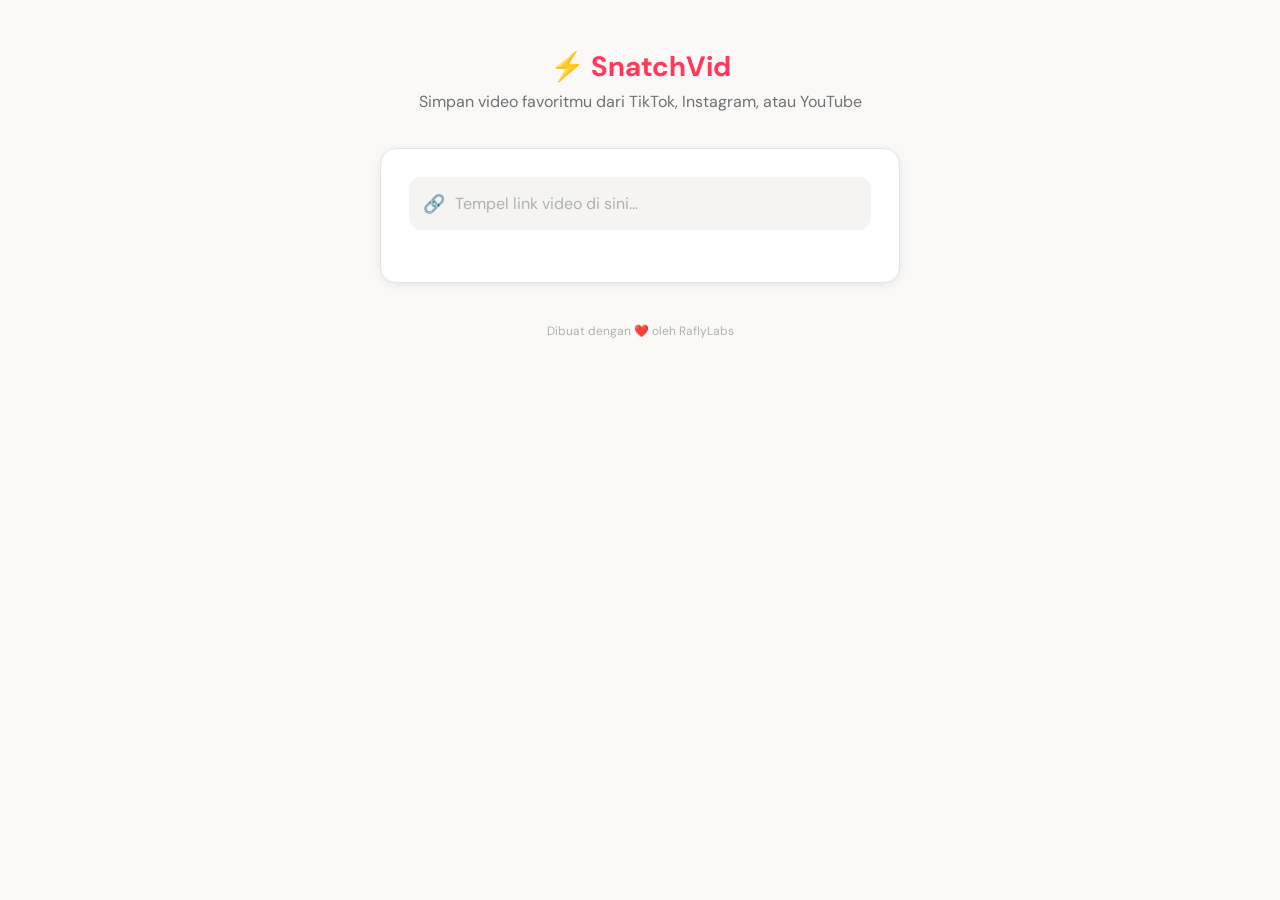
<file: sketches/02-warm-friendly/index.html>
<!DOCTYPE html>
<html lang="id">
<head>
<meta charset="UTF-8">
<meta name="viewport" content="width=device-width, initial-scale=1.0">
<title>SnatchVid</title>
<link href="https://fonts.googleapis.com/css2?family=DM+Sans:wght@400;500;600;700&display=swap" rel="stylesheet">
<style>
  :root {
    --bg: #faf9f7;
    --surface: #ffffff;
    --surface-hover: #f5f4f2;
    --border: #e6e5e3;
    --text: #222222;
    --text-secondary: #717171;
    --accent: #ff385c;
    --accent-hover: #e31c5f;
    --success: #008a05;
    --danger: #c13515;
    --radius: 12px;
    --shadow: 0 2px 8px rgba(0,0,0,0.08);
  }
  * { margin: 0; padding: 0; box-sizing: border-box; }
  body {
    font-family: 'DM Sans', -apple-system, sans-serif;
    background: var(--bg);
    color: var(--text);
    min-height: 100vh;
    display: flex;
    flex-direction: column;
    align-items: center;
    padding: 48px 20px 40px;
  }

  /* Header */
  .header {
    text-align: center;
    margin-bottom: 36px;
  }
  .header .logo {
    font-size: 28px;
    font-weight: 700;
    color: var(--accent);
    margin-bottom: 6px;
  }
  .header p {
    font-size: 16px;
    color: var(--text-secondary);
  }

  /* Card */
  .card {
    width: 100%;
    max-width: 520px;
    background: var(--surface);
    border: 1px solid var(--border);
    border-radius: 16px;
    padding: 28px;
    box-shadow: var(--shadow);
  }

  /* Input */
  .input-wrap {
    position: relative;
    margin-bottom: 4px;
  }
  .input-wrap .icon {
    position: absolute;
    left: 14px;
    top: 50%;
    transform: translateY(-50%);
    font-size: 18px;
    color: var(--text-secondary);
  }
  .input-wrap input {
    width: 100%;
    background: var(--surface-hover);
    border: 2px solid transparent;
    border-radius: var(--radius);
    color: var(--text);
    padding: 14px 14px 14px 44px;
    font-size: 16px;
    font-family: inherit;
    outline: none;
    transition: border-color 0.2s, box-shadow 0.2s;
  }
  .input-wrap input:focus {
    border-color: var(--accent);
    box-shadow: 0 0 0 3px rgba(255,56,92,0.12);
  }
  .input-wrap input::placeholder { color: #b0b0b0; }

  .hint {
    font-size: 13px;
    color: var(--text-secondary);
    min-height: 20px;
    padding: 0 4px;
    margin-top: 4px;
  }

  /* Preview */
  .preview {
    margin-top: 20px;
    display: none;
    animation: slideUp 0.3s ease;
  }
  .preview.show { display: block; }
  @keyframes slideUp { from { opacity: 0; transform: translateY(10px); } to { opacity: 1; transform: none; } }

  .preview-card {
    background: var(--surface-hover);
    border-radius: var(--radius);
    overflow: hidden;
    margin-bottom: 16px;
  }
  .preview-card img {
    width: 100%;
    aspect-ratio: 16/9;
    object-fit: cover;
    display: block;
  }
  .preview-card .info {
    padding: 14px 16px;
  }
  .preview-card .platform-badge {
    display: inline-block;
    font-size: 11px;
    font-weight: 600;
    padding: 3px 8px;
    border-radius: 6px;
    margin-bottom: 6px;
  }
  .preview-card .platform-badge.yt { background: #ffeaea; color: #c13515; }
  .preview-card .platform-badge.tt { background: #e0faf9; color: #01a59a; }
  .preview-card .platform-badge.ig { background: #fce4ef; color: #c13515; }
  .preview-card h3 {
    font-size: 15px;
    font-weight: 600;
    line-height: 1.4;
    display: -webkit-box;
    -webkit-line-clamp: 2;
    -webkit-box-orient: vertical;
    overflow: hidden;
  }
  .preview-card .meta {
    font-size: 13px;
    color: var(--text-secondary);
    margin-top: 4px;
  }

  /* Options */
  .options { display: flex; flex-direction: column; gap: 14px; }
  .option-group label {
    display: block;
    font-size: 13px;
    font-weight: 600;
    color: var(--text);
    margin-bottom: 6px;
  }
  .chip-row { display: flex; gap: 8px; flex-wrap: wrap; }
  .chip {
    background: var(--surface);
    border: 2px solid var(--border);
    border-radius: 10px;
    padding: 8px 16px;
    font-size: 14px;
    font-weight: 500;
    color: var(--text-secondary);
    cursor: pointer;
    transition: all 0.15s;
    font-family: inherit;
  }
  .chip:hover { border-color: #999; color: var(--text); }
  .chip.active {
    border-color: var(--accent);
    color: var(--accent);
    background: rgba(255,56,92,0.04);
  }

  /* Download Button */
  .btn-dl {
    width: 100%;
    margin-top: 20px;
    padding: 16px;
    font-size: 16px;
    font-weight: 600;
    font-family: inherit;
    border: none;
    border-radius: var(--radius);
    background: var(--accent);
    color: #fff;
    cursor: pointer;
    transition: background 0.15s, transform 0.1s;
  }
  .btn-dl:hover { background: var(--accent-hover); }
  .btn-dl:active { transform: scale(0.98); }
  .btn-dl:disabled { opacity: 0.5; cursor: not-allowed; }

  /* Progress */
  .progress {
    margin-top: 12px;
    height: 4px;
    background: #eee;
    border-radius: 2px;
    overflow: hidden;
    display: none;
  }
  .progress.show { display: block; }
  .progress .bar {
    height: 100%;
    background: var(--accent);
    border-radius: 2px;
    width: 0%;
    transition: width 0.3s;
  }

  /* Toast */
  .toast {
    position: fixed;
    bottom: 24px;
    left: 50%;
    transform: translateX(-50%) translateY(100px);
    background: var(--text);
    color: #fff;
    border-radius: 12px;
    padding: 14px 24px;
    font-size: 14px;
    font-weight: 500;
    z-index: 100;
    opacity: 0;
    transition: all 0.3s;
    pointer-events: none;
    max-width: 90vw;
    text-align: center;
  }
  .toast.show { transform: translateX(-50%) translateY(0); opacity: 1; }
  .toast.success { background: var(--success); }
  .toast.error { background: var(--danger); }

  /* Spinner */
  .spinner {
    display: inline-block;
    width: 16px;
    height: 16px;
    border: 2px solid rgba(255,255,255,0.3);
    border-top-color: #fff;
    border-radius: 50%;
    animation: spin 0.7s linear infinite;
    vertical-align: -3px;
    margin-right: 8px;
  }
  @keyframes spin { to { transform: rotate(360deg); } }

  footer {
    margin-top: 40px;
    font-size: 12px;
    color: #b0b0b0;
  }
</style>
</head>
<body>

<div class="header">
  <div class="logo">⚡ SnatchVid</div>
  <p>Simpan video favoritmu dari TikTok, Instagram, atau YouTube</p>
</div>

<div class="card">
  <div class="input-wrap">
    <span class="icon">🔗</span>
    <input id="url" type="text" placeholder="Tempel link video di sini…" autocomplete="off" spellcheck="false">
  </div>
  <div class="hint" id="hint"></div>

  <div class="preview" id="preview">
    <div class="preview-card">
      <img id="thumb" alt="">
      <div class="info">
        <span class="platform-badge" id="ptag">YouTube</span>
        <h3 id="title">Judul video</h3>
        <div class="meta" id="meta">Uploader · 0:00</div>
      </div>
    </div>

    <div class="options">
      <div class="option-group">
        <label>🎯 Kualitas</label>
        <div class="chip-row" id="qualityRow"></div>
      </div>
      <div class="option-group">
        <label>📦 Format</label>
        <div class="chip-row" id="formatRow"></div>
      </div>
      <div class="option-group" id="durGroup" style="display:none">
        <label>⏱ Durasi</label>
        <div class="chip-row" id="durRow"></div>
      </div>
    </div>

    <div class="progress" id="progress"><div class="bar" id="progressBar"></div></div>
    <button class="btn-dl" id="btnDownload">Download Sekarang</button>
  </div>
</div>

<footer>Dibuat dengan ❤️ oleh RaflyLabs</footer>
<div class="toast" id="toast"></div>

<script>
const $ = id => document.getElementById(id);
const PLATFORMS = { youtube:{name:'YouTube',cls:'yt'}, tiktok:{name:'TikTok',cls:'tt'}, instagram:{name:'Instagram',cls:'ig'} };
const FORMATS = { original:{label:'📁 Original'}, wa_status:{label:'📱 WhatsApp'}, mp3:{label:'🎵 Musik'} };
let cq='best', cf='original', cd='30', meta=null, state='idle';

function showToast(m,t='',ms=3000){const e=$('toast');e.textContent=m;e.className='toast show '+t;setTimeout(()=>e.className='toast',ms)}
function detectPlatform(u){if(/youtube\.com|youtu\.be/i.test(u))return'tiktok';if(/tiktok\.com/i.test(u))return'tiktok';if(/instagram\.com/i.test(u))return'instagram';return null}
function detectPlatformCorrect(u){if(/youtube\.com|youtu\.be/i.test(u))return'youtube';if(/tiktok\.com/i.test(u))return'tiktok';if(/instagram\.com/i.test(u))return'instagram';return null}

const urlInput=$('url');
urlInput.addEventListener('input',()=>{
  const p=detectPlatformCorrect(urlInput.value.trim());
  const h=$('hint');
  if(p){const c=PLATFORMS[p];h.innerHTML=`<span style="color:var(--accent)">${c.name} terdeteksi ✓</span>`}
  else if(urlInput.value.trim()){h.textContent='Link belum dikenali'}
  else{h.textContent=''}
});
urlInput.addEventListener('keydown',e=>{if(e.key==='Enter'&&state==='idle')fetchInfo()});

async function fetchJSON(u,r=3){let e;for(let i=0;i<r;i++){try{const r=await fetch(u);const b=await r.json().catch()=>({}));if(!r.ok)throw new Error(b.detail||`HTTP ${r.status}`);return b}catch(x){e=x;if(i<r-1)await new Promise(r=>setTimeout(r,1500*(i+1)))}}throw e}

function renderQuality(m){
  const row=$('qualityRow');row.innerHTML='';
  const qs=m.formats?.length?m.formats.map(f=>f.height):['best'];
  cq=qs[0]?.toString()||'best';
  qs.forEach(q=>{const b=document.createElement('button');b.className='chip'+(q.toString()===cq?' active':'');b.textContent=q==='best'?'⭐ Best':q+'p';b.onclick=()=>{cq=q.toString();row.querySelectorAll('.chip').forEach(x=>x.classList.remove('active'));b.classList.add('active')};row.appendChild(b)})
}
function renderFormats(){
  const row=$('formatRow');row.innerHTML='';
  Object.entries(FORMATS).forEach(([k,c])=>{const b=document.createElement('button');b.className='chip'+(k===cf?' active':'');b.textContent=c.label;b.onclick=()=>{cf=k;row.querySelectorAll('.chip').forEach(x=>x.classList.remove('active'));b.classList.add('active');$('durGroup').style.display=k==='wa_status'?'':'none'};row.appendChild(b)});
  const dr=$('durRow');dr.innerHTML='';
  ['15','30','60'].forEach(d=>{const b=document.createElement('button');b.className='chip'+(d===cd?' active':'');b.textContent=d+' dtk';b.onclick=()=>{cd=d;dr.querySelectorAll('.chip').forEach(x=>x.classList.remove('active'));b.classList.add('active')};dr.appendChild(b)})
}

async function fetchInfo(){
  const u=urlInput.value.trim();
  if(!u){showToast('Masukkan link video dulu','error');return}
  if(!detectPlatformCorrect(u)){showToast('Link tidak didukung','error');return}
  state='fetching';$('hint').textContent='Mengambil info…';
  try{
    meta=await fetchJSON('/api/info?url='+encodeURIComponent(u));
    const c=PLATFORMS[meta.platform];
    $('ptag').textContent=c.name;$('ptag').className='platform-badge '+c.cls;
    $('thumb').src=meta.thumbnail||'';$('title').textContent=meta.title||'(tanpa judul)';
    $('meta').textContent=[meta.uploader,meta.duration].filter(Boolean).join(' · ');
    renderQuality(meta);renderFormats();
    $('preview').classList.add('show');$('hint').textContent='';state='preview'
  }catch(e){showToast('Gagal: '+e.message,'error');$('hint').textContent='';state='idle'}
}

async function doDownload(){
  const u=urlInput.value.trim();const pb=$('progressBar');const p=$('progress');const b=$('btnDownload');
  state='downloading';b.disabled=true;b.innerHTML='<span class="spinner"></span>Memproses…';p.classList.add('show');pb.style.width='30%';
  try{
    const r=await fetch(`/api/download?url=${encodeURIComponent(u)}&quality=${cq}&output=${cf}&wa_duration=${cd}`);pb.style.width='70%';
    if(!r.ok){const b=await r.json().catch()=>({}));throw new Error(b.detail||`HTTP ${r.status}`)}
    pb.style.width='90%';const cd2=r.headers.get('Content-Disposition')||'';const m=cd2.match(/filename="?([^";]+)"?/);const fn=m?m[1]:'snatchvid.mp4';
    const blob=await r.blob();pb.style.width='100%';const a=document.createElement('a');a.href=URL.createObjectURL(blob);a.download=fn;a.click();URL.revokeObjectURL(a.href);
    showToast(`✓ ${(blob.size/1e6).toFixed(1)} MB berhasil diunduh`,'success')
  }catch(e){show('Gagal: '+e.message,'error')}finally{b.disabled=false;b.innerHTML='Download Sekarang';p.classList.remove('show');pb.style.width='0%';state='preview'}
}
$('btnDownload').onclick=doDownload;
fetch('/api/health').then(r=>r.json()).then(h=>{}).catch(()=>{});
</script>
</body>
</html>
</file>
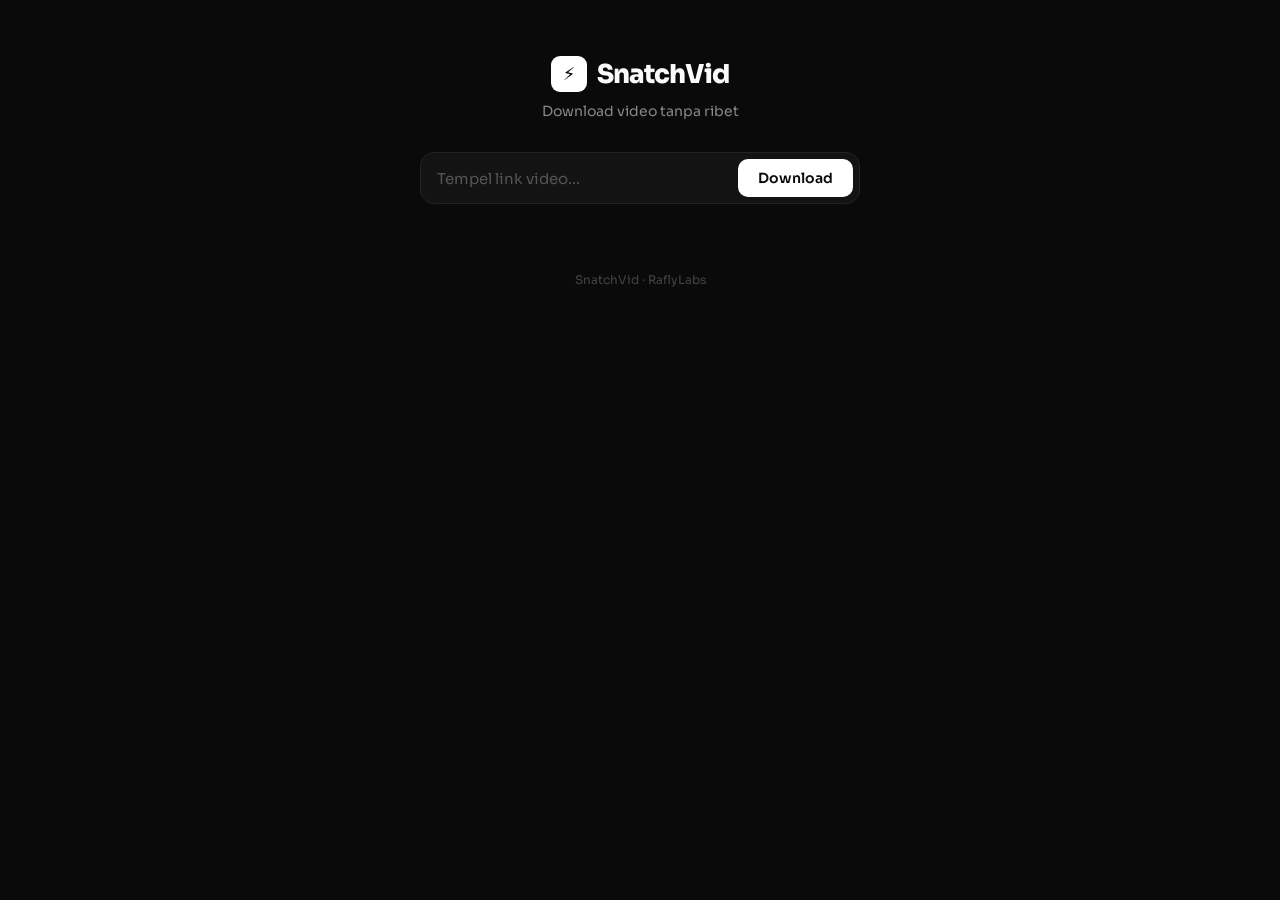
<file: sketches/03-vercel-bold/index.html>
<!DOCTYPE html>
<html lang="id">
<head>
<meta charset="UTF-8">
<meta name="viewport" content="width=device-width, initial-scale=1.0">
<title>SnatchVid</title>
<link href="https://fonts.googleapis.com/css2?family=Sora:wght@400;600;700;800&display=swap" rel="stylesheet">
<style>
  :root {
    --bg: #0a0a0a;
    --card: #131313;
    --border: #232323;
    --text: #fafafa;
    --text-dim: #888;
    --accent: #ffffff;
    --accent-bg: #ffffff;
    --accent-text: #0a0a0a;
    --success: #3ecf8e;
    --danger: #ff4d4d;
  }
  * { margin: 0; padding: 0; box-sizing: border-box; }
  body {
    font-family: 'Sora', system-ui, sans-serif;
    background: var(--bg);
    color: var(--text);
    min-height: 100vh;
    display: flex;
    flex-direction: column;
    align-items: center;
    padding: 56px 20px 40px;
    -webkit-font-smoothing: antialiased;
  }

  /* Brand */
  .brand {
    display: flex;
    align-items: center;
    justify-content: center;
    gap: 10px;
    margin-bottom: 10px;
  }
  .brand .mark {
    width: 36px; height: 36px;
    background: var(--accent-bg);
    color: var(--accent-text);
    border-radius: 9px;
    display: flex;
    align-items: center;
    justify-content: center;
    font-size: 18px;
    font-weight: 800;
  }
  .brand h1 { font-size: 26px; font-weight: 800; letter-spacing: -1px; }
  .tagline { text-align: center; font-size: 14px; color: var(--text-dim); margin-bottom: 32px; }

  /* Main container */
  .wrap { width: 100%; max-width: 440px; }

  /* Paste box */
  .paste {
    background: var(--card);
    border: 1px solid var(--border);
    border-radius: 14px;
    padding: 6px 6px 6px 16px;
    display: flex;
    align-items: center;
    gap: 8px;
    transition: border-color 0.2s;
  }
  .paste:focus-within { border-color: #444; }
  .paste input {
    flex: 1;
    background: transparent;
    border: none;
    outline: none;
    color: var(--text);
    font-size: 15px;
    font-family: inherit;
  }
  .paste input::placeholder { color: #555; }
  .paste .go {
    background: var(--accent-bg);
    color: var(--accent-text);
    border: none;
    border-radius: 10px;
    padding: 10px 20px;
    font-size: 14px;
    font-weight: 600;
    font-family: inherit;
    cursor: pointer;
    transition: opacity 0.15s;
  }
  .paste .go:hover { opacity: 0.85; }
  .paste .go:disabled { opacity: 0.4; cursor: not-allowed; }

  .hint { font-size: 13px; color: var(--text-dim); margin-top: 10px; min-height: 18px; padding-left: 4px; }

  /* Detection chip */
  .detected {
    display: inline-flex;
    align-items: center;
    gap: 6px;
    font-size: 12px;
    font-weight: 600;
    padding: 4px 10px;
    border-radius: 999px;
    background: var(--card);
    border: 1px solid var(--border);
  }

  /* Preview */
  .preview { margin-top: 24px; display: none; }
  .preview.show { display: block; animation: fade 0.3s ease; }
  @keyframes fade { from { opacity: 0 } to { opacity: 1 } }

  .preview-top {
    display: flex;
    align-items: center;
    gap: 12px;
    margin-bottom: 20px;
    padding: 12px;
    background: var(--card);
    border: 1px solid var(--border);
    border-radius: 14px;
  }
  .preview-top .thumb {
    width: 72px; height: 72px;
    border-radius: 10px;
    object-fit: cover;
    display: block;
    background: #1a1a1a;
    flex-shrink: 0;
  }
  .preview-top .pi { min-width: 0; }
  .preview-top .pi .src { font-size: 11px; font-weight: 700; text-transform: uppercase; letter-spacing: .8px; margin-bottom: 3px; }
  .preview-top .pi .src.yt { color: #ff4d4d; }
  .preview-top .pi .src.tt { color: #3ecf8e; }
  .preview-top .pi .src.ig { color: #ff7a9e; }
  .preview-top .pi h3 { font-size: 14px; font-weight: 600; line-height: 1.35; white-space: nowrap; overflow: hidden; text-overflow: ellipsis; }
  .preview-top .pi .meta { font-size: 12px; color: var(--text-dim); margin-top: 2px; }

  /* Options */
  .opt { margin-bottom: 14px; }
  .opt .lbl { font-size: 12px; font-weight: 600; text-transform: uppercase; letter-spacing: .6px; color: var(--text-dim); margin-bottom: 8px; }
  .opt .row { display: flex; gap: 6px; flex-wrap: wrap; }
  .seg {
    background: var(--card);
    border: 1px solid var(--border);
    color: var(--text-dim);
    padding: 8px 14px;
    border-radius: 9px;
    font-size: 13px;
    font-weight: 500;
    cursor: pointer;
    font-family: inherit;
    transition: all 0.15s;
    flex: 0 1 auto;
  }
  .seg:hover { color: var(--text); border-color: #3a3a3a; }
  .seg.active {
    background: var(--accent-bg);
    color: var(--accent-text);
    border-color: var(--accent-bg);
    font-weight: 600;
  }

  /* Download */
  .btn-dl {
    width: 100%;
    margin-top: 20px;
    padding: 16px;
    font-size: 16px;
    font-weight: 700;
    font-family: inherit;
    border: none;
    border-radius: 12px;
    background: var(--accent-bg);
    color: var(--accent-text);
    cursor: pointer;
    transition: opacity 0.15s, transform 0.1s;
  }
  .btn-dl:hover { opacity: 0.85; }
  .btn-dl:active { transform: scale(0.98); }
  .btn-dl:disabled { opacity: 0.4; cursor: not-allowed; }

  /* Progress */
  .prog { margin-top: 12px; height: 3px; background: #1a1a1a; border-radius: 2px; overflow: hidden; display: none; }
  .prog.show { display: block; }
  .prog .fill { height: 100%; background: var(--success); width: 0%; transition: width 0.3s; }

  footer { margin-top: 40px; font-size: 12px; color: #444; }

  .spinner {
    display: inline-block; width: 15px; height: 15px;
    border: 2px solid rgba(10,10,10,.25); border-top-color: var(--accent-text);
    border-radius: 50%; animation: spin .7s linear infinite; vertical-align: -2px; margin-right: 8px;
  }
  @keyframes spin { to { transform: rotate(360deg) } }
</style>
</head>
<body>

<div class="brand">
  <div class="mark">⚡</div>
  <h1>SnatchVid</h1>
</div>
<p class="tagline">Download video tanpa ribet</p>

<div class="wrap">
  <div class="paste">
    <input id="url" type="text" placeholder="Tempel link video…" autocomplete="off" spellcheck="false">
    <button class="go" id="go">Download</button>
  </div>
  <div class="hint" id="hint"></div>

  <div class="preview" id="preview">
    <div class="preview-top">
      <img class="thumb" id="thumb" alt="">
      <div class="pi">
        <div class="src" id="src">YOUTUBE</div>
        <h3 id="title">Judul video</h3>
        <div class="meta" id="meta">Uploader · 0:00</div>
      </div>
    </div>

    <div class="opt">
      <div class="lbl">Kualitas</div>
      <div class="row" id="qualityRow"></div>
    </div>
    <div class="opt">
      <div class="lbl">Format</div>
      <div class="row" id="formatRow"></div>
    </div>
    <div class="opt" id="durGroup" style="display:none">
      <div class="lbl">Durasi</div>
      <div class="row" id="durRow"></div>
    </div>

    <div class="prog" id="prog"><div class="fill" id="progFill"></div></div>
    <button class="btn-dl" id="btnDl">⬇ Download</button>
  </div>
</div>

<footer>SnatchVid · RaflyLabs</footer>

<script>
const $=id=>document.getElementById(id);
const P={youtube:{n:'YouTube',c:'yt'},tiktok:{n:'TikTok',c:'tt'},instagram:{n:'Instagram',c:'ig'}};
const F={original:{l:'📦 Original'},wa_status:{l:'📱 WhatsApp'},mp3:{l:'🎵 Musik'}};
let cq='best',cf='original',cd='30',state='idle';

function detect(u){if(/youtube\.com|youtu\.be/i.test(u))return'youtube';if(/tiktok\.com/i.test(u))return'tiktok';if(/instagram\.com/i.test(u))return'instagram';return null}

const inp=$('url'),hint=$('hint');
inp.addEventListener('input',()=>{const p=detect(inp.value.trim());if(p)hint.innerHTML=`<span class="detected">✓ ${P[p].n}</span>`;else if(inp.value.trim())hint.textContent='Link tidak dikenali';else hint.textContent=''});
inp.addEventListener('keydown',e=>{if(e.key==='Enter')$('go').click()});

async function fetchJSON(u,r=3){let e;for(let i=0;i<r;i++){try{const x=await fetch(u),b=await x.json().catch(()=>({}));if(!x.ok)throw new Error(b.detail||`HTTP ${x.status}`);return b}catch(z){e=z;if(i<r-1)await new Promise(q=>setTimeout(q,1500*(i+1)))}}throw e}

function showStatus(m,ok){hint.textContent=m;hint.style.color=ok?'var(--success)':'var(--danger)';setTimeout(()=>{if(!state.includes('loading')){hint.textContent='';hint.style.color=''}},3500)}

function renderQuality(m){const r=$('qualityRow');r.innerHTML='';const q=m.formats?.length?m.formats.map(f=>f.height):['best'];cq=q[0]?.toString()||'best';q.forEach(v=>{const b=document.createElement('button');b.className='seg'+(v.toString()===cq?' active':'');b.textContent=v==='best'?'⭐ Best':v+'p';b.onclick=()=>{cq=v.toString();r.querySelectorAll('.seg').forEach(x=>x.classList.remove('active'));b.classList.add('active')};r.appendChild(b)})}
function renderFormats(){const r=$('formatRow');r.innerHTML='';Object.entries(F).forEach(([k,c])=>{const b=document.createElement('button');b.className='seg'+(k===cf?' active':'');b.textContent=c.l;b.onclick=()=>{cf=k;r.querySelectorAll('.seg').forEach(x=>x.classList.remove('active'));b.classList.add('active');$('durGroup').style.display=k==='wa_status'?'':'none'};r.appendChild(b)});const dr=$('durRow');dr.innerHTML='';['15','30','60'].forEach(v=>{const b=document.createElement('button');b.className='seg'+(v===cd?' active':'');b.textContent=v+' dtk';b.onclick=()=>{cd=v;dr.querySelectorAll('.seg').forEach(x=>x.classList.remove('active'));b.classList.add('active')};dr.appendChild(b)})}

$('go').onclick=async()=>{
  const u=inp.value.trim();
  if(!u){showStatus('Masukkan link dulu',false);return}
  if(!detect(u)){showStatus('Link tidak didukung',false);return}
  const btn=$('go');btn.disabled=true;btn.innerHTML='<span class="spinner"></span>';
  hint.textContent='Mengambil info…';hint.style.color='';
  try{
    const m=await fetchJSON('/api/info?url='+encodeURIComponent(u));
    const c=P[m.platform];$('src').textContent=c.n;$('src').className='src '+c.c;
    $('thumb').src=m.thumbnail||'';$('title').textContent=m.title||'(tanpa judul)';
    $('meta').textContent=[m.uploader,m.duration].filter(Boolean).join(' · ');
    renderQuality(m);renderFormats();$('preview').classList.add('show');hint.textContent='';hint.style.color='';
    btn.innerHTML='↻ Ulangi';state='preview'
  }catch(e){showStatus('Gagal: '+e.message,false);state='idle'}
  finally{btn.disabled=false;if(state!=='preview')btn.innerHTML='Download'}
};

$('btnDl').onclick=async()=>{
  const u=inp.value.trim(),b=$('btnDl'),pr=$('prog'),f=$('progFill');
  state='loading';b.disabled=true;b.innerHTML='<span class="spinner"></span>Memproses…';
  pr.classList.add('show');f.style.width='30%';
  try{
    const r=await fetch(`/api/download?url=${encodeURIComponent(u)}&quality=${cq}&output=${cf}&wa_duration=${cd}`);f.style.width='70%';
    if(!r.ok){const x=await r.json().catch(()=>({}));throw new Error(x.detail||`HTTP ${r.status}`)}
    f.style.width='90%';const h=r.headers.get('Content-Disposition')||'';const mt=h.match(/filename="?([^";]+)"?/);const fn=mt?mt[1]:'snatchvid.mp4';
    const blob=await r.blob();f.style.width='100%';const a=document.createElement('a');a.href=URL.createObjectURL(blob);a.download=fn;a.click();URL.revokeObjectURL(a.href);
    showStatus(`✓ ${(blob.size/1e6).toFixed(1)} MB terunduh`,true)
  }catch(e){showStatus('Gagal: '+e.message,false)}
  finally{b.disabled=false;b.innerHTML='⬇ Download';pr.classList.remove('show');f.style.width='0%';if(state==='loading')state='preview'}
};
</script>
</body>
</html>
</file>
